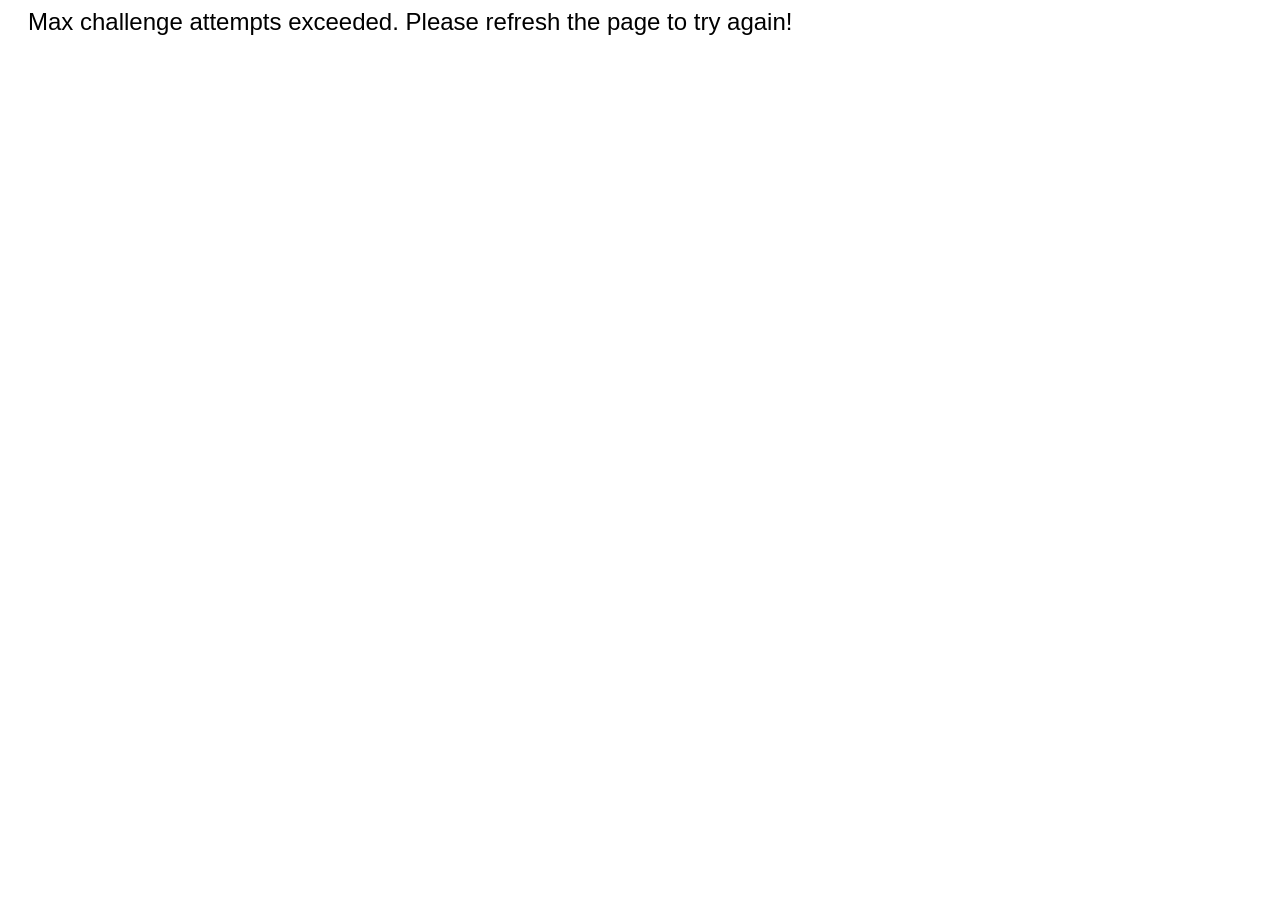
<file: articles.html>
<!doctype html><html lang="en"><head>
    <meta charset="utf-8">
    <meta name="viewport" content="width=device-width, initial-scale=1">
    <title></title>
    <style>
        body {
            font-family: "Arial";
        }
    </style>
    <script type="text/javascript">
    window.awsWafCookieDomainList = [];
    window.gokuProps = {
"key":"AQIDAHjcYu/GjX+QlghicBgQ/[base64]/mn4BIL3leclTwEji7FQ==",
          "iv":"CgAHRjPwiQAACqJd",
          "context":"huwPl+jT8bOsnO09lsc45BmFcjB4VVH5YermS1lrSGFC8+tVeVJYGq3lAvJXz/TAWHeiAy9iPlO3daMHk4crczgjigQtEfV0icLFw8L5n3Dr794zckQ1eyQz5eoFEOscoSRiODj7vbo+Bgom+uU3Ep7+dIUZVE4k1vvpdPAF9aXzPRBOeDrt/NQHE9DACT+oz/rY4kg8kkVzOrtN2drUGhF1Puy4kG9OC4d+//KF6URnCKTeD/T6x7IHsqUgKWI3EfAaSf9orNd42ynje8Ue8HKQfOU/1360n2R8KBDSTuOL03iyWqqxOIyN/cEVRwIMgZ6LS2gt8CEBia83+aNRZIh8FfPOzkC0jGj/4slOfHDWfzDHNgTDC11KBvR2LQ=="
};
    </script>
    <script src="_ext/3ebe8aca4f86.70064874.us-east-1.token.awswaf.com/3ebe8aca4f86/37f16da8cb4d/d335e59f7b06/challenge.js"></script>
</head>
<body>
    <div id="challenge-container"></div>
    <script type="text/javascript">
        AwsWafIntegration.saveReferrer();
        AwsWafIntegration.checkForceRefresh().then((forceRefresh) => {
            if (forceRefresh) {
                AwsWafIntegration.forceRefreshToken().then(() => {
                    window.location.reload(true);
                });
            } else {
                AwsWafIntegration.getToken().then(() => {
                    window.location.reload(true);
                });
            }
        });
    </script>
    <noscript>
        <h1>JavaScript is disabled</h1>
        In order to continue, we need to verify that you're not a robot.
        This requires JavaScript. Enable JavaScript and then reload the page.
    </noscript>

</body></html>
</file>
